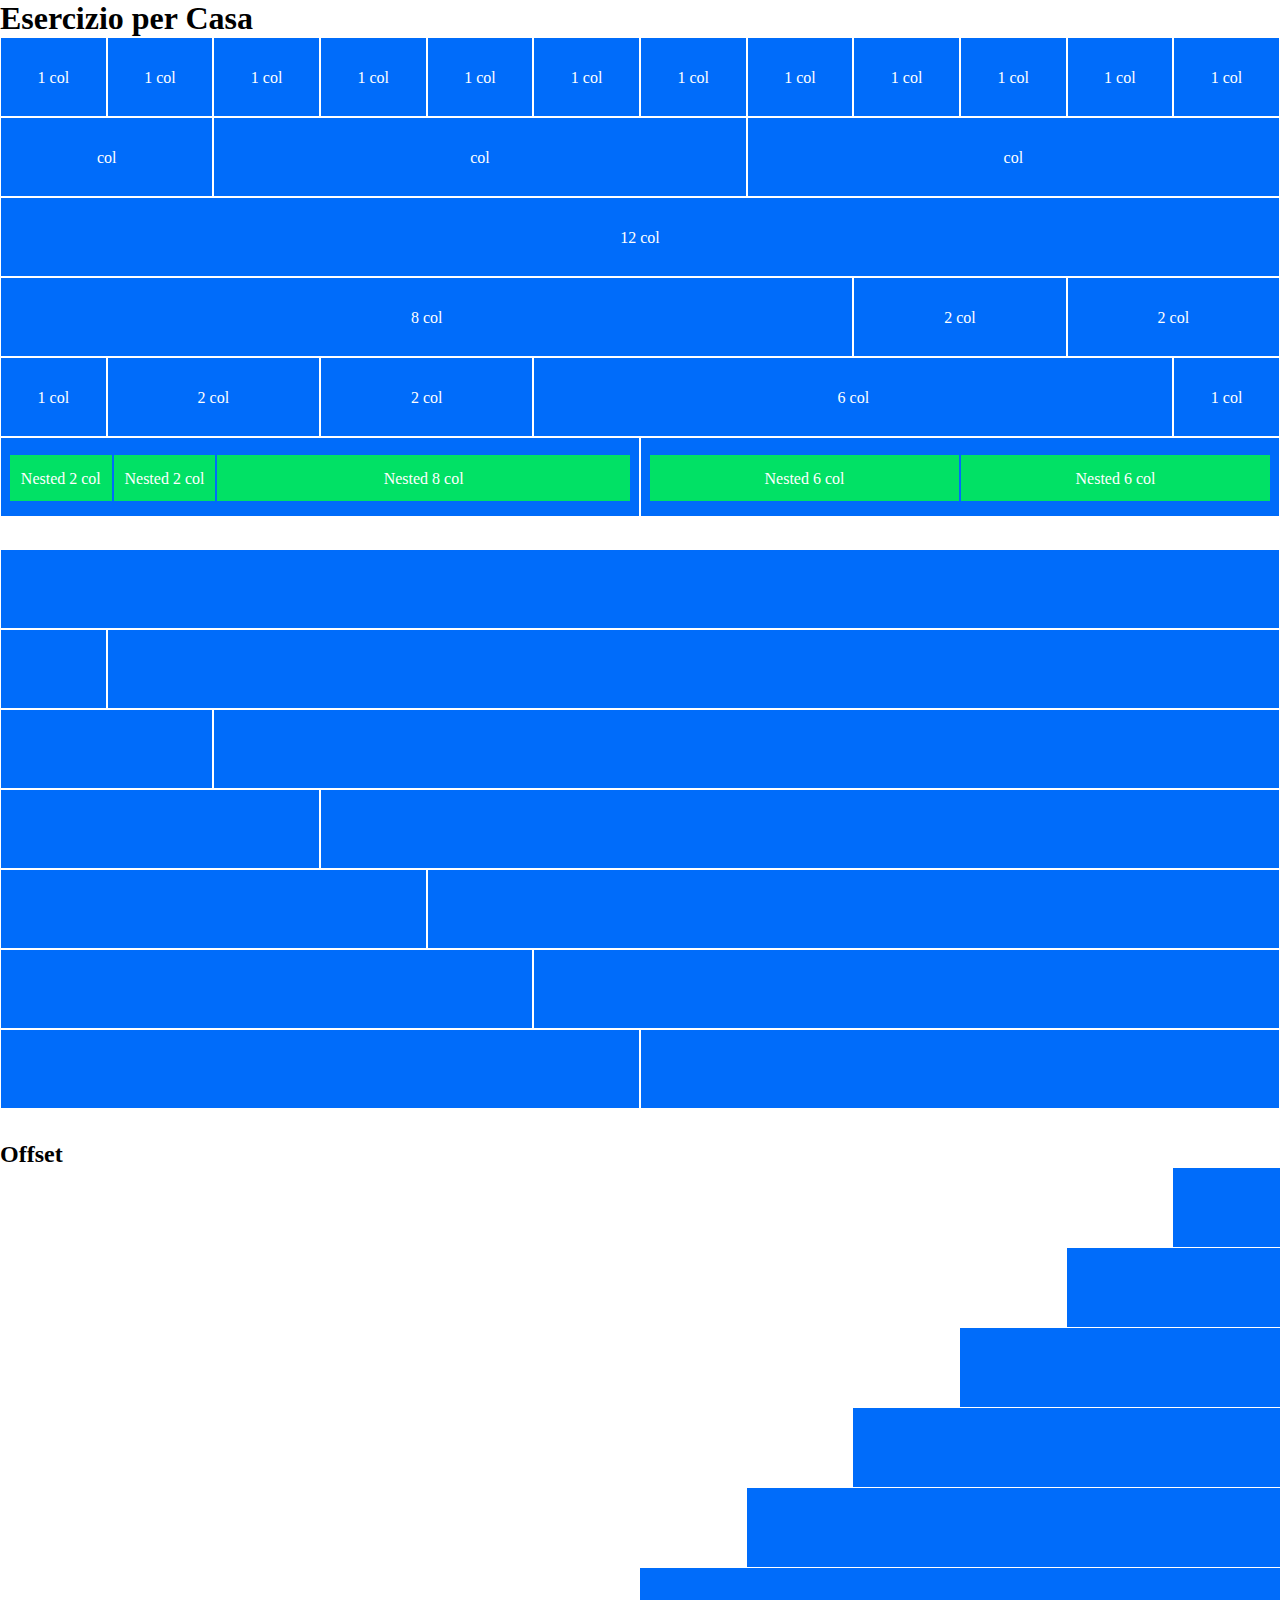
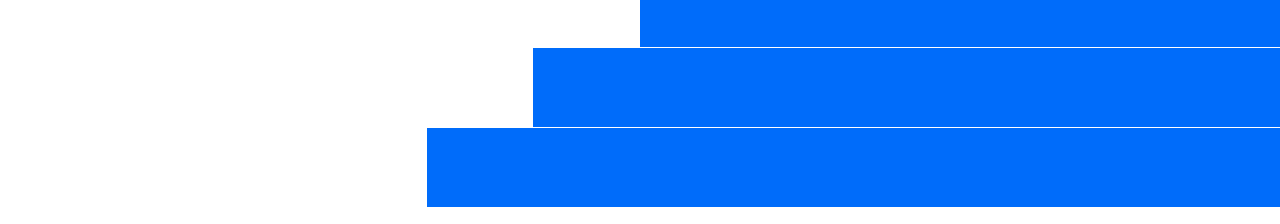
<file: index.html>
<!DOCTYPE html>
<html lang="en">
    <head>
        <meta charset="UTF-8">
        <meta http-equiv="X-UA-Compatible" content="IE=edge">
        <meta name="viewport" content="width=device-width, initial-scale=1.0">
        <title>Esercizio per casa</title>

        <link rel="stylesheet" href="./css/12bool.css">
        <link rel="stylesheet" href="./css/style.css">
    </head>
    <body>
        <main>
            <section id="top">
                <h1>
                    Esercizio per Casa
                </h1>
                <div class="row">
                    <div class="col-1">1 col</div>
                    <div class="col-1">1 col</div>
                    <div class="col-1">1 col</div>
                    <div class="col-1">1 col</div>
                    <div class="col-1">1 col</div>
                    <div class="col-1">1 col</div>
                    <div class="col-1">1 col</div>
                    <div class="col-1">1 col</div>
                    <div class="col-1">1 col</div>
                    <div class="col-1">1 col</div>
                    <div class="col-1">1 col</div>
                    <div class="col-1">1 col</div>
                </div>

                <div class="row">
                    <div class="col-2">col</div>
                    <div class="col-5">col</div>
                    <div class="col-5">col</div>
                </div>

                <div class="row">
                    <div class="col-12">12 col</div>
                </div>

                <div class="row">
                    <div class="col-8">8 col</div>
                    <div class="col-2">2 col</div>
                    <div class="col-2">2 col</div>
                </div>

                <div class="row">
                    <div class="col-1">1 col</div>
                    <div class="col-2">2 col</div>
                    <div class="col-2">2 col</div>
                    <div class="col-6">6 col</div>
                    <div class="col-1">1 col</div>
                </div>

                <div class="row">
                    <div class="col-6">
                        <div class="row">
                            <div class="col-2">Nested 2 col</div>
                            <div class="col-2">Nested 2 col</div>
                            <div class="col-8">Nested 8 col</div>
                        </div>
                    </div>
                    <div class="col-6">
                        <div class="row">
                            <div class="col-6">Nested 6 col</div>
                            <div class="col-6">Nested 6 col</div>
                        </div>
                    </div>
                </div>
            </section>

            <section id="bottom">
                <div class="row">
                    <div class="col-12"></div>
                </div>

                <div class="row">
                    <div class="col-1"></div>
                    <div class="col-11"></div>
                </div>

                <div class="row">
                    <div class="col-2"></div>
                    <div class="col-10"></div>
                </div>

                <div class="row">
                    <div class="col-3"></div>
                    <div class="col-9"></div>
                </div>

                <div class="row">
                    <div class="col-4"></div>
                    <div class="col-8"></div>
                </div>

                <div class="row">
                    <div class="col-5"></div>
                    <div class="col-7"></div>
                </div>

                <div class="row">
                    <div class="col-6"></div>
                    <div class="col-6"></div>
                </div>
            </section>

            <section id="offset">
                <h2>
                    Offset
                </h2>

                <div class="row">
                    <div class="col-offset-11"></div>
                    <div class="col-1"></div>
                </div>

                <div class="row">
                    <div class="col-offset-10"></div>
                    <div class="col-2"></div>
                </div>

                <div class="row">
                    <div class="col-offset-9"></div>
                    <div class="col-3"></div>
                </div>

                <div class="row">
                    <div class="col-offset-8"></div>
                    <div class="col-4"></div>
                </div>

                <div class="row">
                    <div class="col-offset-7"></div>
                    <div class="col-5"></div>
                </div>
                <div class="row">
                    <div class="col-offset-6"></div>
                    <div class="col-6"></div>
                </div>

                <div class="row">
                    <div class="col-offset-5"></div>
                    <div class="col-7"></div>
                </div>

                <div class="row">
                    <div class="col-offset-4"></div>
                    <div class="col-8"></div>
                </div>
            </section>
        </main>
    </body>
</html>
</file>
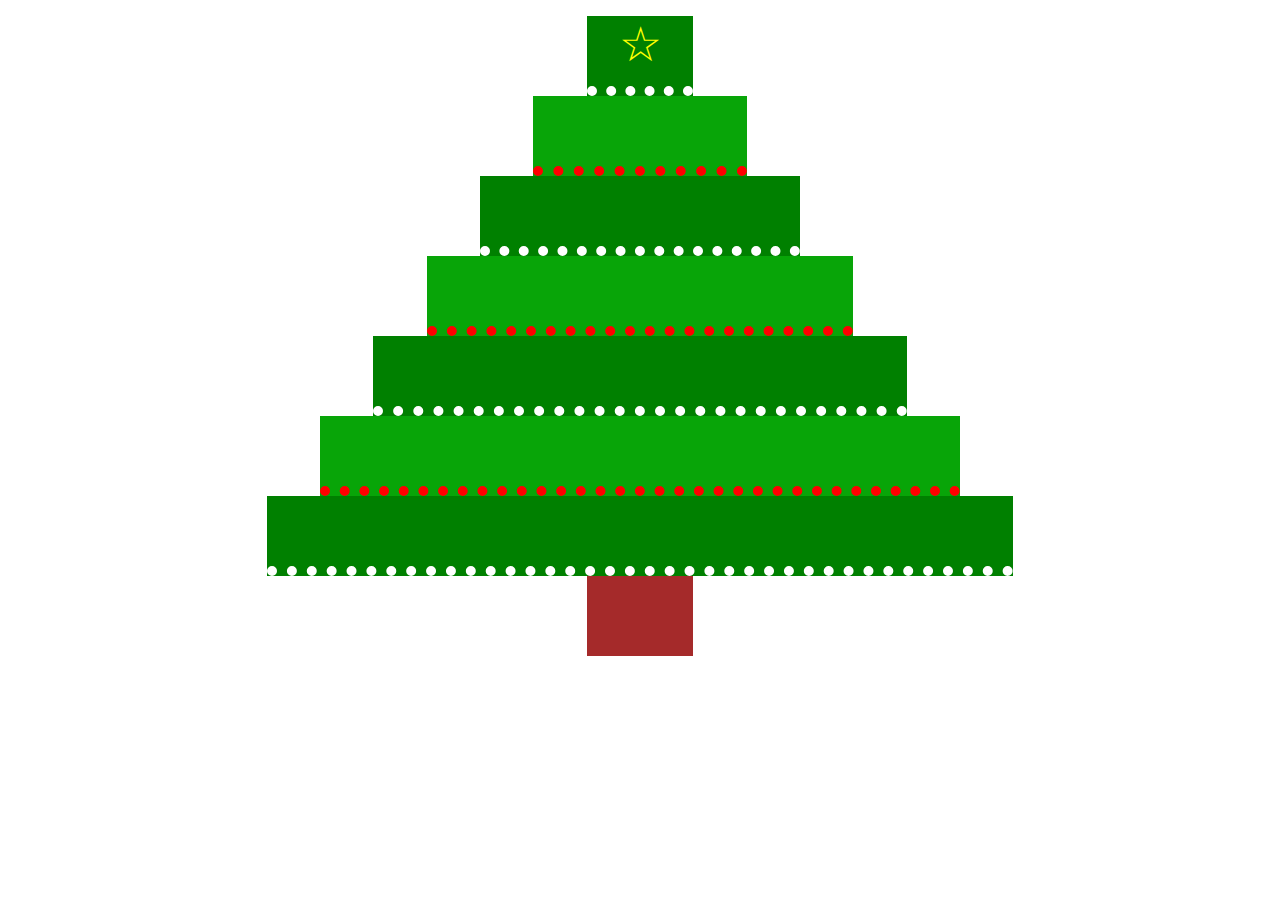
<file: Pixel-art/Pixelart.html>
<!DOCTYPE html>
<html lang="en">
    <head>
        <meta charset="UTF-8">
        <meta http-equiv="X-UA-Compatible" content="IE=edge">
        <meta name="viewport" content="width=device-width, initial-scale=1.0">
        <title>Christmas tree</title>

        <link rel="stylesheet" href="../css/12bool.css">
        <link rel="stylesheet" href="./css/style2.css">

    </head>
    <body>
        
        <main>

            <div class="row justify-centered">
                <div class="col-1">
                    <span id="star">
                        &star;
                    </span>
                </div>
            </div>

            <div class="row justify-centered">
                <div class="col-2"></div>
            </div>

            <div class="row justify-centered">
                <div class="col-3"></div>
            </div>

            <div class="row justify-centered">
                <div class="col-4"></div>
            </div>

            <div class="row justify-centered">
                <div class="col-5"></div>
            </div>

            <div class="row justify-centered">
                <div class="col-6"></div>
            </div>

            <div class="row justify-centered">
                <div class="col-7"></div>
            </div>

            <div class="row justify-centered">
                <div class="col-1 wood"></div>
            </div>

        </main>

    </body>
</html>
</file>
<file: css/12bool.css>
.row{
    display: flex;
    flex-direction: row;
    flex-wrap: wrap;
}

.justify-centered{
    justify-content: center;
}

.col-1{
    flex-basis: calc((100% / 12) * 1);
}

.col-2{
    flex-basis: calc((100% / 12) * 2);
}

.col-3{
    flex-basis: calc((100% / 12) * 3);
}

.col-4{
    flex-basis: calc((100% / 12) * 4);
}

.col-5{
    flex-basis: calc((100% / 12) * 5);
}

.col-6{
    flex-basis: calc((100% / 12) * 6);
}

.col-7{
    flex-basis: calc((100% / 12) * 7);
}

.col-8{
    flex-basis: calc((100% / 12) * 8);
}

.col-9{
    flex-basis: calc((100% / 12) * 9);
}

.col-10{
    flex-basis: calc((100% / 12) * 10);
}

.col-11{
    flex-basis: calc((100% / 12) * 11);
}

.col-12{
    flex-basis: calc((100% / 12) * 12);
}

/* OFFSETS */

.col-offset-1{
    margin-left: calc((100% / 12) * 1);
}

.col-offset-2{
    margin-left: calc((100% / 12) * 2);
}

.col-offset-3{
    margin-left: calc((100% / 12) * 3);
}

.col-offset-4{
    margin-left: calc((100% / 12) * 4);
}

.col-offset-5{
    margin-left: calc((100% / 12) * 5);
}

.col-offset-6{
    margin-left: calc((100% / 12) * 6);
}

.col-offset-7{
    margin-left: calc((100% / 12) * 7);
}

.col-offset-8{
    margin-left: calc((100% / 12) * 8);
}

.col-offset-9{
    margin-left: calc((100% / 12) * 9);
}

.col-offset-10{
    margin-left: calc((100% / 12) * 10);
}

.col-offset-11{
    margin-left: calc((100% / 12) * 11);
}

.col-offset-12{
    margin-left: calc((100% / 12) * 12);
}
</file>
<file: css/style.css>
/* RESET */

*{
    margin: 0;
    padding: 0;
    box-sizing: border-box;
}

[class*="col-"]{
    background-color: #006cfa;
    color: white;
    border: 1px solid white;
    text-align: center;
    line-height: 5rem;
    height: 5rem;
}

div.row div.col-6 div.row{
    padding: 1rem .5rem;
}

div.row div.col-6 div.row [class*="col-"]{
    background-color: #01e165;
    border: 1px solid #006cfa;
    line-height: 3rem;
    height: 3rem;
}

section#bottom{
    margin: 2rem 0;
}

section#offset{
    padding-bottom: 1rem;
}

section#offset *{
    border: none;
}

section#offset [class*="col-"]{
    border-bottom: 1px solid white; 
}
</file>
<file: Pixel-art/css/style2.css>
/* RESET */

*{
    margin: 0;
    padding: 0;
    box-sizing: border-box;
}

.p-relative{
    position: relative;
}

main{
    margin: 1rem 0;
    text-align: center;
}

span#star{
    color: yellow;
    font-size: 3rem;
}

[class*="col-"]{
    background-color: green;
    height: 5rem;
}

div.col-2,
div.col-4,
div.col-6{
    background-color: rgb(8, 165, 8);
    border-bottom: 10px dotted red;
}

div.col-1,
div.col-3,
div.col-5,
div.col-7{
    border-bottom: 10px dotted white;
}

div.wood{
    background-color: brown;
    border: none;
}
</file>
